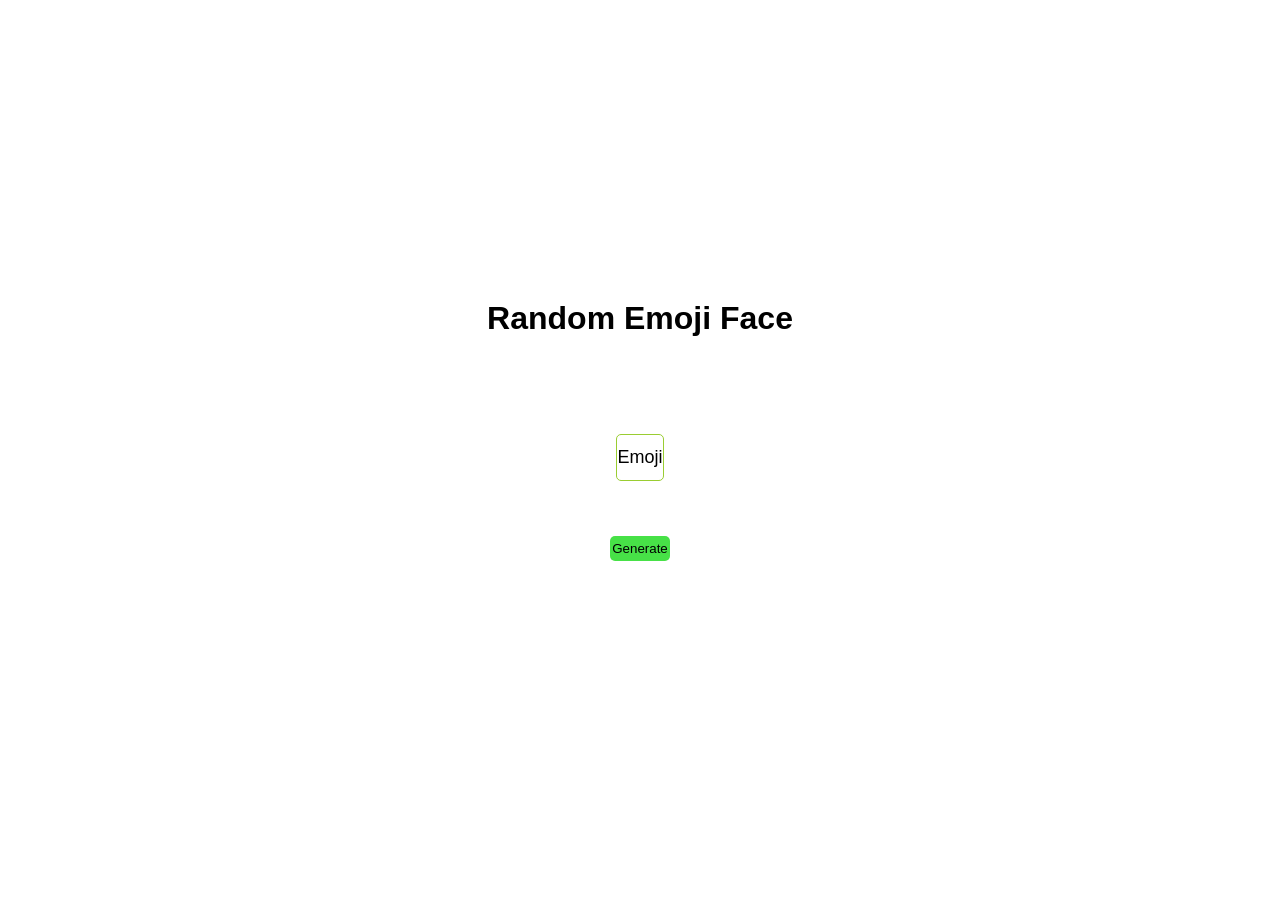
<file: Random-emoji/emoji.html>
<!DOCTYPE html>
<html lang="en">
<head>
    <meta charset="UTF-8">
    <meta name="viewport" content="width=device-width, initial-scale=1.0">
    <link rel="stylesheet" href="emoji.css">
    <title>Emoji</title>
</head>
<body>
    <div class="container">
        <h1>Random Emoji Face</h1>
        <div id="face"> Emoji</div>
        <button>Generate</button>
    </div>
    <script src="emoji.js"></script>
</body>
</html>
</file>
<file: Random-emoji/emoji.css>
*{
    font-family: Verdana, Geneva, Tahoma, sans-serif;
}
body{
    height:96vh;
    display:flex;
    justify-content: center;
    align-items: center;
}
.container{

height: 50%;
    display:flex;
    flex-direction: column;
    justify-content: center;
    justify-content: space-evenly;
    align-items: center;
}
#face{
    border: 1px solid yellowgreen;
    border-radius: 5px ;
    width: 15%;
    height: 5vh;
    display: flex;
    justify-content: center;
    align-items: center;
    font-size: large;
    margin-top: 20px;
}
button{
    margin-bottom: 40px;
    background-color: rgb(71, 225, 71);
    padding: 5px 2px 5px 2px;
    border-radius: 5px;
    border: 0;
    cursor: pointer;
}
</file>
